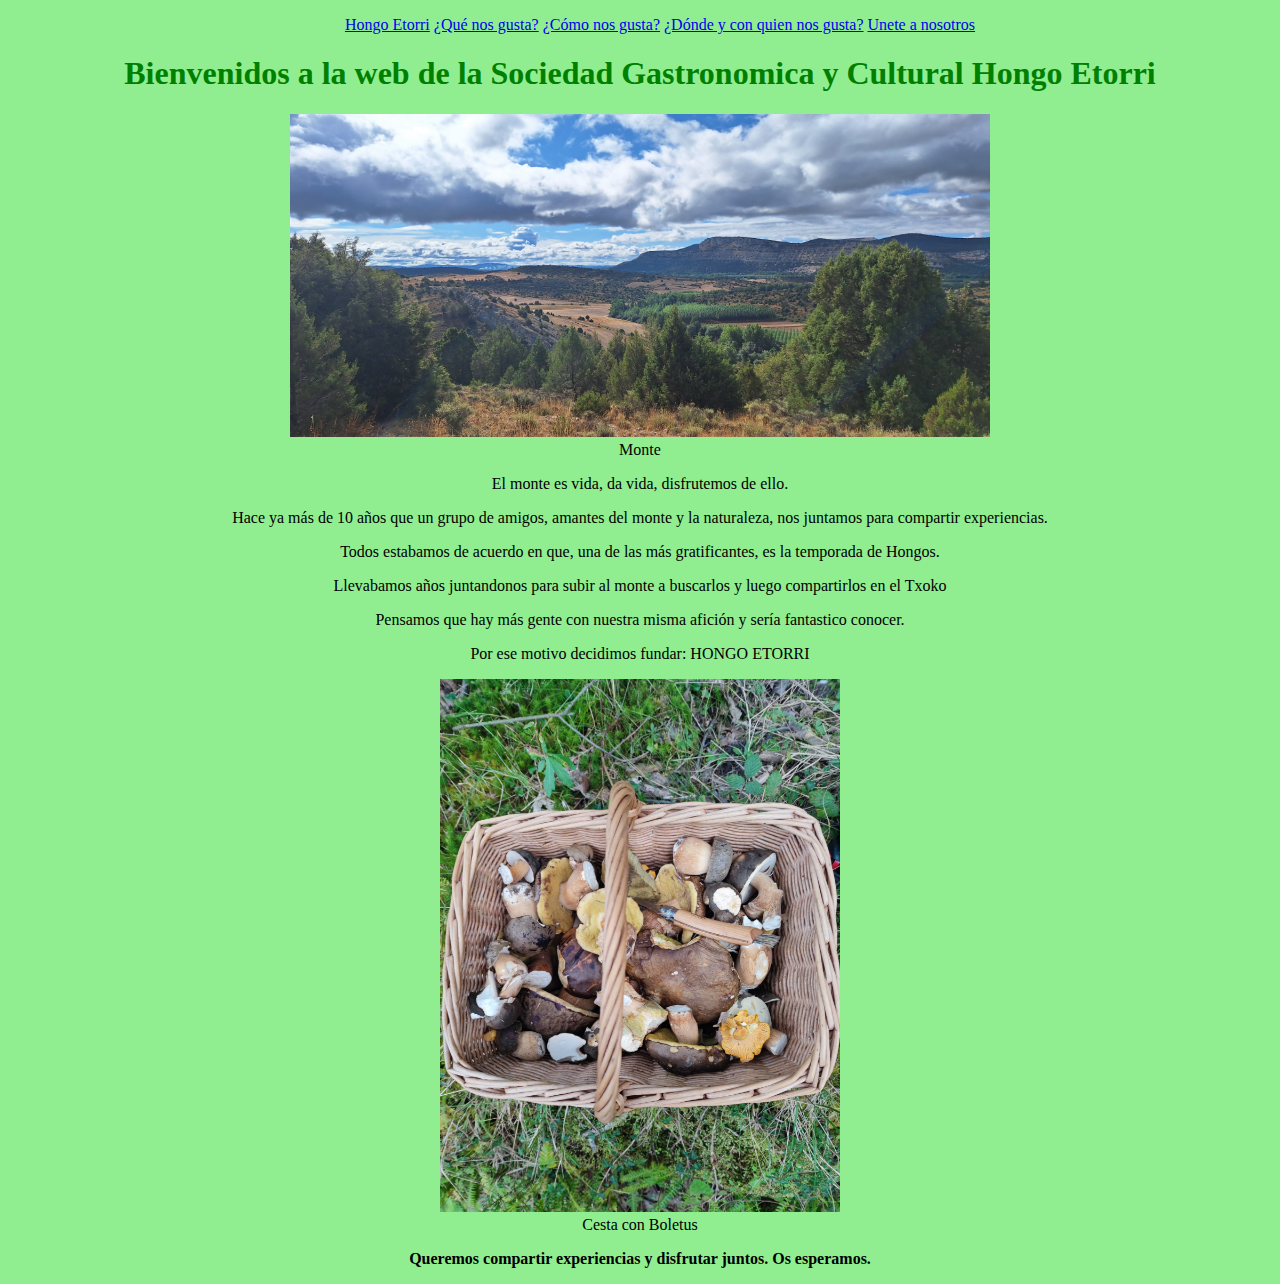
<file: index.html>
<!DOCTYPE html>
<html>
  <head>
    <meta charset="utf-8">
    <meta name="description" content="Sociedad gastronomica y cultural Hongo Etorri">
    <meta name="keywords" content="HTML5, CSS3, JavaScript">
    <title>Hongo Etorri</title>
    <link rel="stylesheet" href="./estilos/estilos.css">
  </head>
  <body>
        <ul>
          <tr>
            <td><a href="https://igsantamaria.github.io/2425igsantamaria/index.html">Hongo Etorri</a></td>
            <td><a href="https://igsantamaria.github.io/2425igsantamaria/pagina1.html">¿Qué nos gusta?</a></td>
            <td><a href="https://igsantamaria.github.io/2425igsantamaria/pagina2.html">¿Cómo nos gusta?</a></td>
            <td><a href="https://igsantamaria.github.io/2425igsantamaria/pagina3.html">¿Dónde y con quien nos gusta?</a></td>
            <td><a href="https://igsantamaria.github.io/2425igsantamaria/pagina4.html">Unete a nosotros</a></td>
          </tr>
        </ul>
     <h1>Bienvenidos a la web de la Sociedad Gastronomica y Cultural Hongo Etorri</h1>    
     <figure><img src="./img/paisaje1.jpg" width="700">
          <figcaption>Monte</figcaption></figure>
    <p>El monte es vida, da vida, disfrutemos de ello. </p>
    <p>Hace ya más de 10 años que un grupo de amigos, amantes del monte y la naturaleza, nos juntamos para compartir experiencias.</p>
    <p>Todos estabamos de acuerdo en que, una de las más gratificantes, es la temporada de Hongos.</p>
    <p>Llevabamos años juntandonos para subir al monte a buscarlos y luego compartirlos en el Txoko</p>
    <p>Pensamos que hay más gente con nuestra misma afición y sería fantastico conocer.</p>
    <p>Por ese motivo decidimos fundar: HONGO ETORRI </p>
   <figure><img src="./img/blc3.jpg" width="400">
          <figcaption>Cesta con Boletus</figcaption></figure>
    <p><b>Queremos compartir experiencias y disfrutar juntos. Os esperamos.</b></p>
  </body>
</html>
</file>
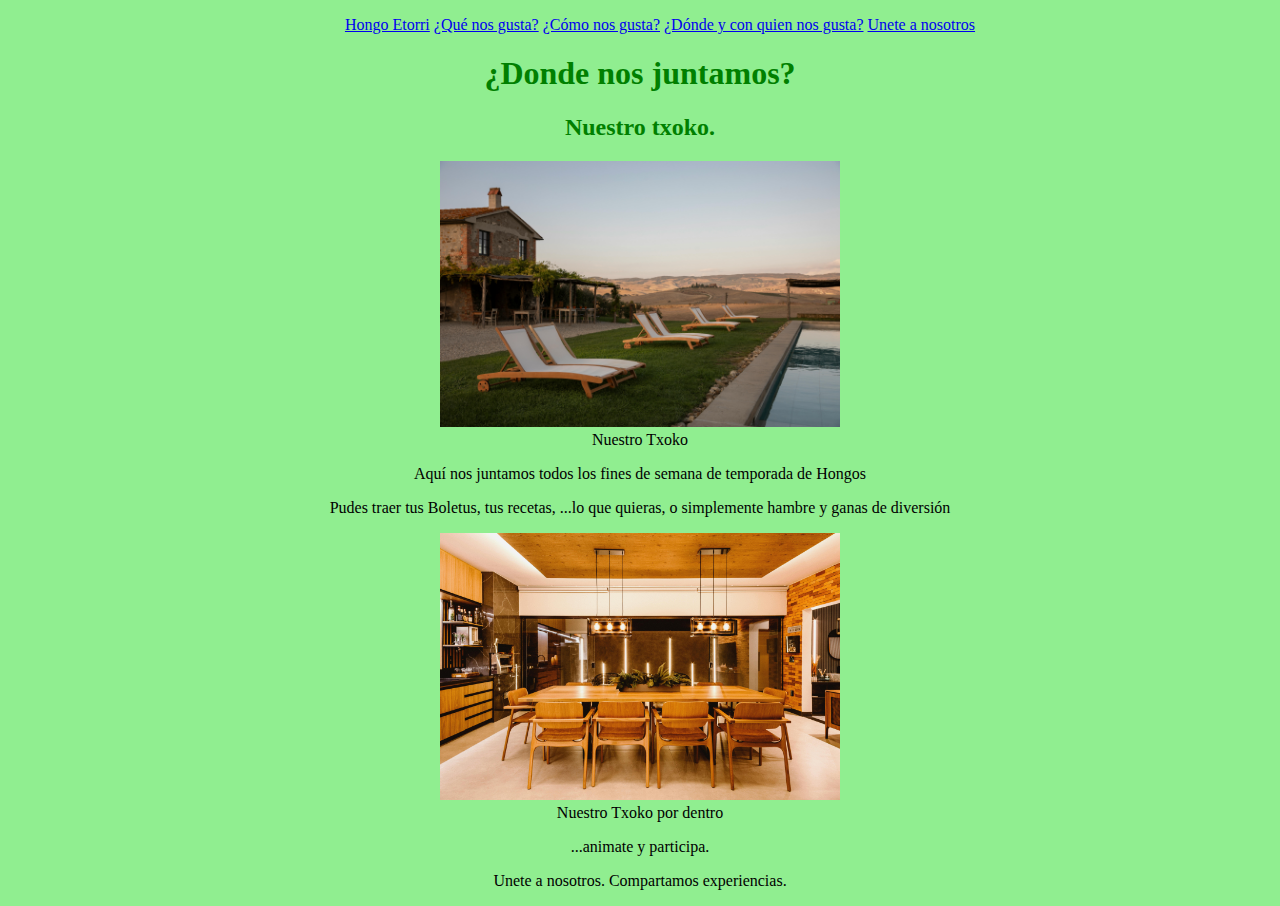
<file: Donde_y_con_quien_nos_gusta.html>
<!DOCTYPE html>
<html>
  <head>
    <meta charset="utf-8">
    <meta name="description" content="Sociedad gastronomica y cultural Hongo Etorri">
    <meta name="keywords" content="HTML5, CSS3, JavaScript">
    <title>Hongo Etorri</title>
     <link rel="stylesheet" href="./estilos/estilos.css">
  </head>
  <body>
         <ul>
          <tr>
            <td><a href="https://igsantamaria.github.io/2425igsantamaria/index.html">Hongo Etorri</a></td>
            <td><a href="https://igsantamaria.github.io/2425igsantamaria/Que_nos_gusta.html">¿Qué nos gusta?</a></td>
            <td><a href="https://igsantamaria.github.io/2425igsantamaria/Como_nos_gusta.html">¿Cómo nos gusta?</a></td>
            <td><a href="https://igsantamaria.github.io/2425igsantamaria/Donde_y_con_quien_nos_gusta.html">¿Dónde y con quien nos gusta?</a></td>
            <td><a href="https://igsantamaria.github.io/2425igsantamaria/Unete_a_nosotros.html">Unete a nosotros</a></td>
          </tr>
        </ul>
     <h1>¿Donde nos juntamos?</h1>
       <h2>Nuestro txoko.</h2>
          <figure><img src="./img/txoko.jpg" width="400">
          <figcaption>Nuestro Txoko</figcaption></figure>
    <p>Aquí nos juntamos todos los fines de semana de temporada de Hongos</p>
         <p>Pudes traer tus Boletus, tus recetas, ...lo que quieras, o simplemente hambre y ganas de diversión</p>
         <figure><img src="./img/txoko_interior3.jpg" width="400">
          <figcaption>Nuestro Txoko por dentro</figcaption></figure> 
         <p>...animate y participa.</p>       
    <blockquote>Unete a nosotros. Compartamos experiencias.</blockquote>     
  </body>
</html>
</file>
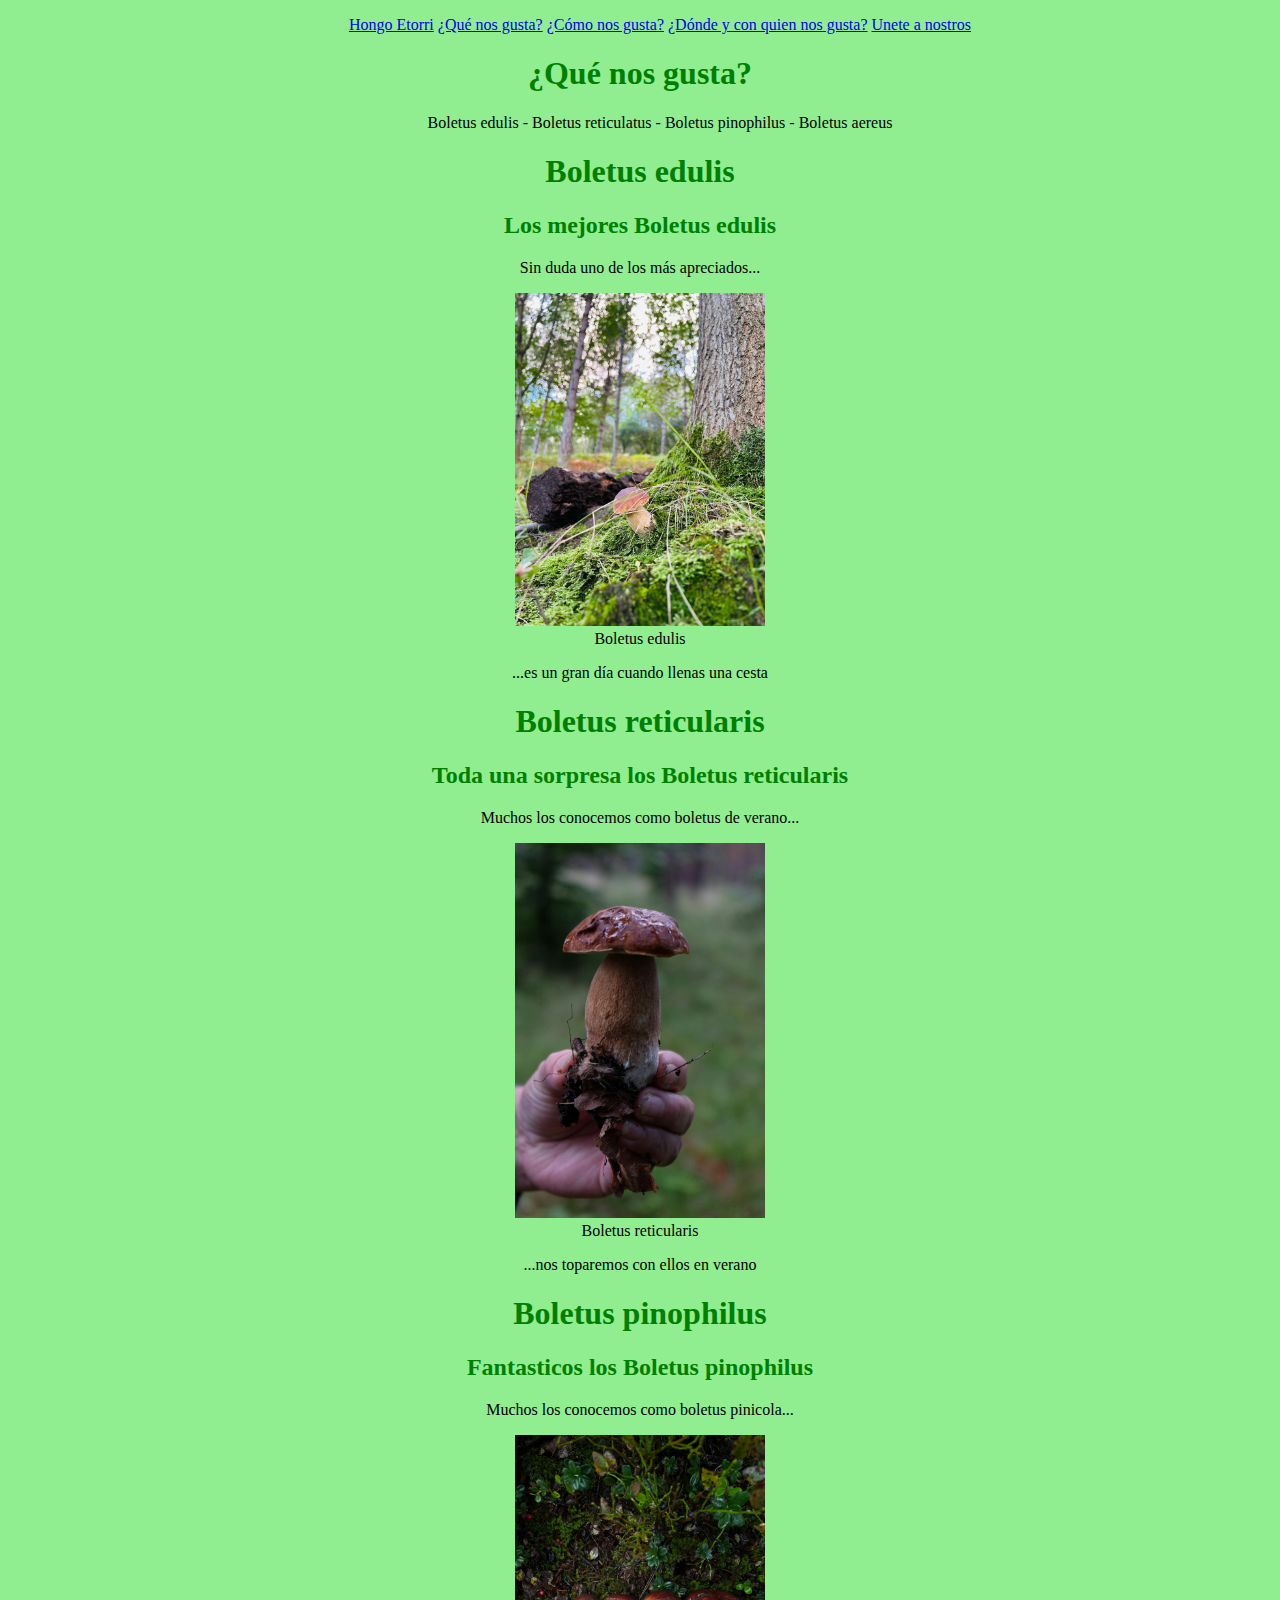
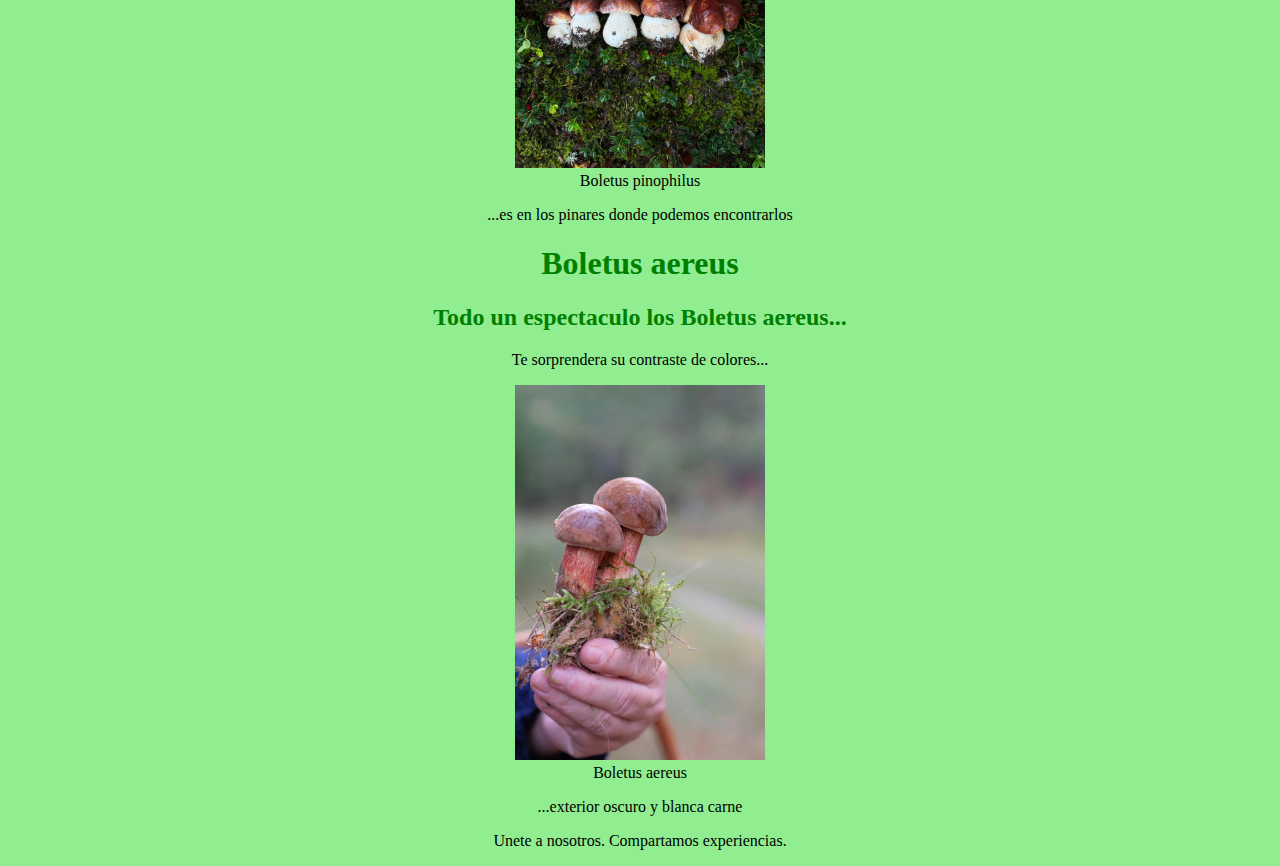
<file: Pagina1.html>
<!DOCTYPE html>
<html>
  <head>
    <meta charset="utf-8">
    <meta name="description" content="Sociedad gastronomica y cultural Hongo Etorri">
    <meta name="keywords" content="HTML5, CSS3, JavaScript">
    <title>Hongo Etorri</title>
     <link rel="stylesheet" href="./estilos/estilos.css">
  </head>
  <body>
         <ul>
          <tr>
            <td><a href="https://igsantamaria.github.io/2425igsantamaria/index.html">Hongo Etorri</a></td>
            <td><a href="https://igsantamaria.github.io/2425igsantamaria/Pagina1.html">¿Qué nos gusta?</a></td>
            <td><a href="https://igsantamaria.github.io/2425igsantamaria/Pagina2.html">¿Cómo nos gusta?</a></td>
            <td><a href="https://igsantamaria.github.io/2425igsantamaria/Pagina3.html">¿Dónde y con quien nos gusta?</a></td>
            <td><a href="https://igsantamaria.github.io/2425igsantamaria/Pagina4.html">Unete a nostros</a></td>
          </tr>
        </ul>
     <h1>¿Qué nos gusta?</h1>
        <ol align="center">
          <td>Boletus edulis  - </td>
          <td>Boletus reticulatus  - </td>
          <td>Boletus pinophilus  - </td>
          <td>Boletus aereus</td>
        </ol>
      <h1>Boletus edulis</h1>
        <h2>Los mejores Boletus edulis</h2>
        <p>Sin duda uno de los más apreciados...</p>
          <figure><img src="./img/boletusedulis.jpg" width="250">
          <figcaption>Boletus edulis</figcaption></figure>
        <p>...es un gran día cuando llenas una cesta</p>   
      <h1>Boletus reticularis</h1>
        <h2>Toda una sorpresa los Boletus reticularis</h2>        
        <p>Muchos los conocemos como boletus de verano...</p>
          <figure><img src="./img/b13.jpg" width="250">
          <figcaption> Boletus reticularis</figcaption></figure>
            <p>...nos toparemos con ellos en verano</p>
      <h1>Boletus pinophilus</h1>
        <h2>Fantasticos los Boletus pinophilus</h2>        
        <p>Muchos los conocemos como boletus pinicola...</p>
          <figure><img src="./img/b6.jpg" width="250">
          <figcaption> Boletus pinophilus</figcaption></figure>
            <p>...es en los pinares donde podemos encontrarlos</p>
      <h1>Boletus aereus</h1>
         <h2>Todo un espectaculo los Boletus aereus...</h2>
         <p>Te sorprendera su contraste de colores...</p>
          <figure><img src="./img/b14.jpg" width="250">
          <figcaption> Boletus aereus</figcaption></figure>
         <p>...exterior oscuro y blanca carne</p>
       <blockquote>Unete a nosotros. Compartamos experiencias.</blockquote>  
  </body>
</html>
</file>
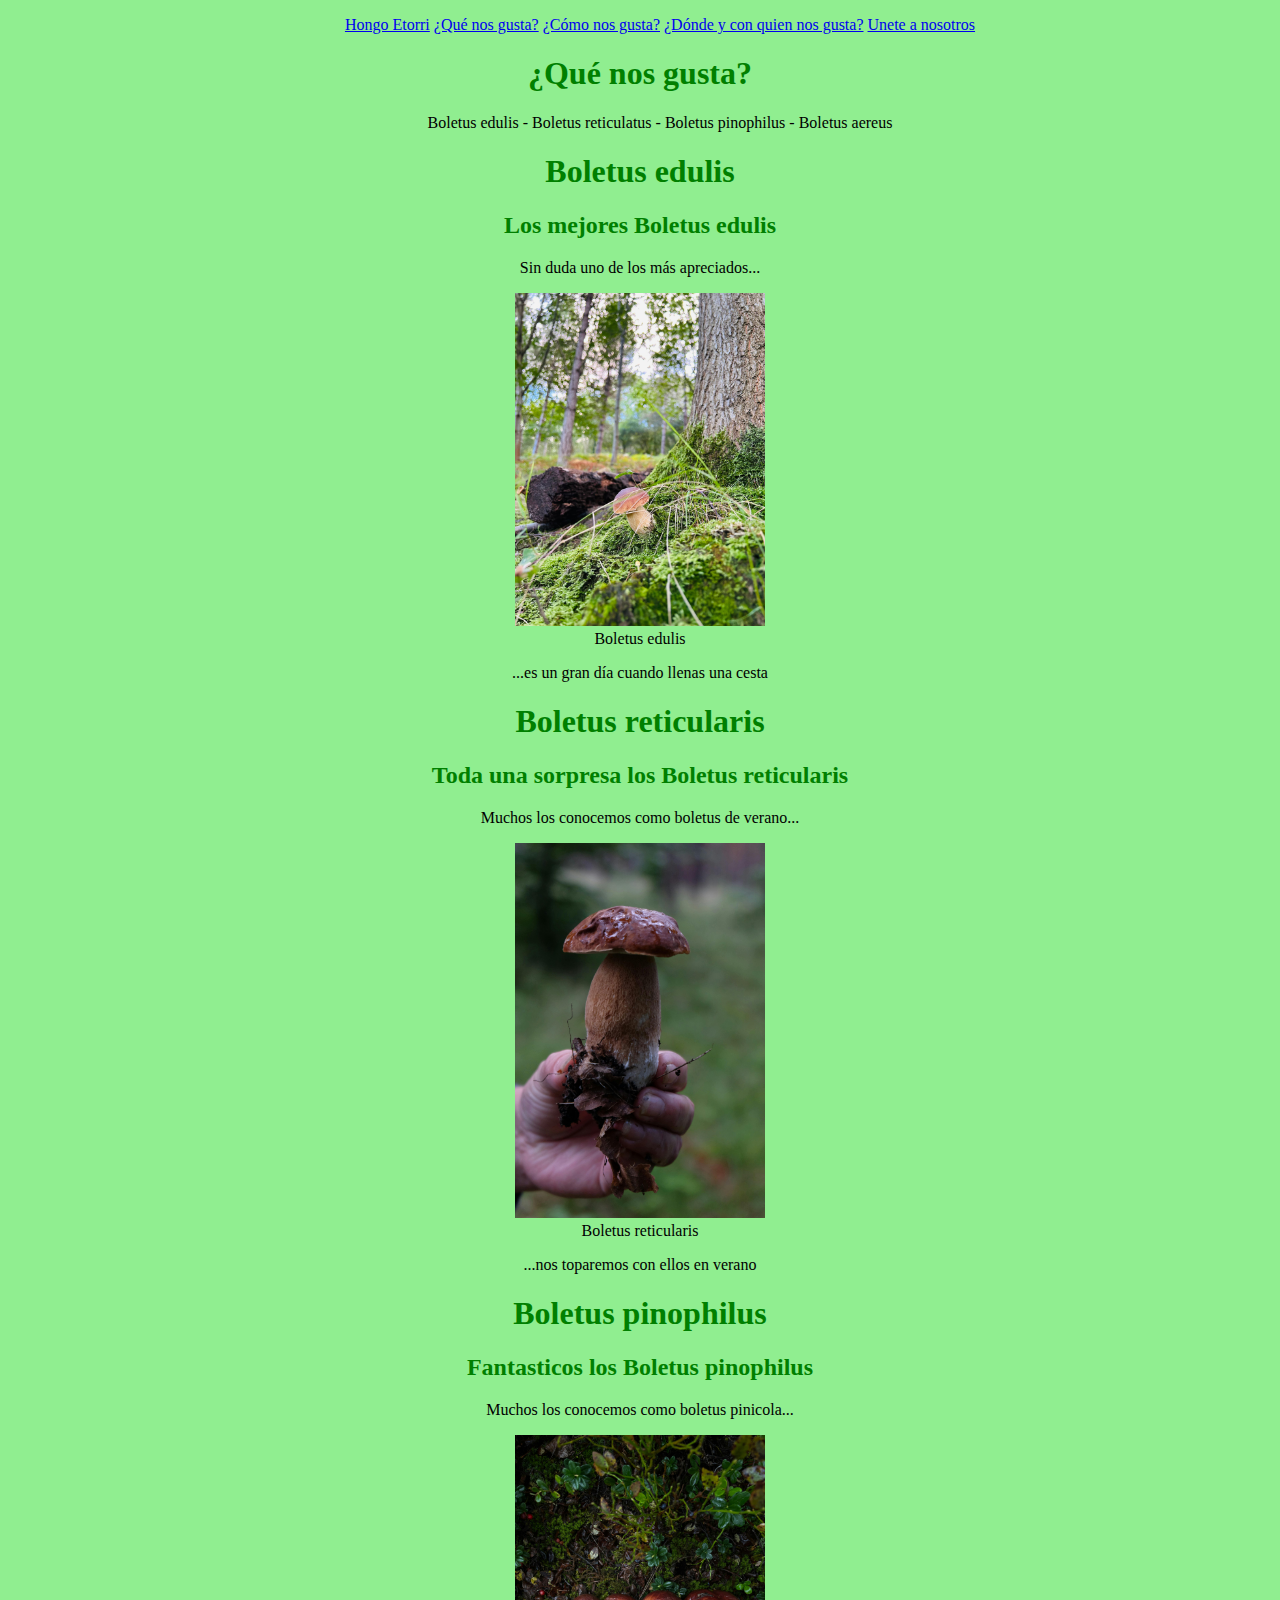
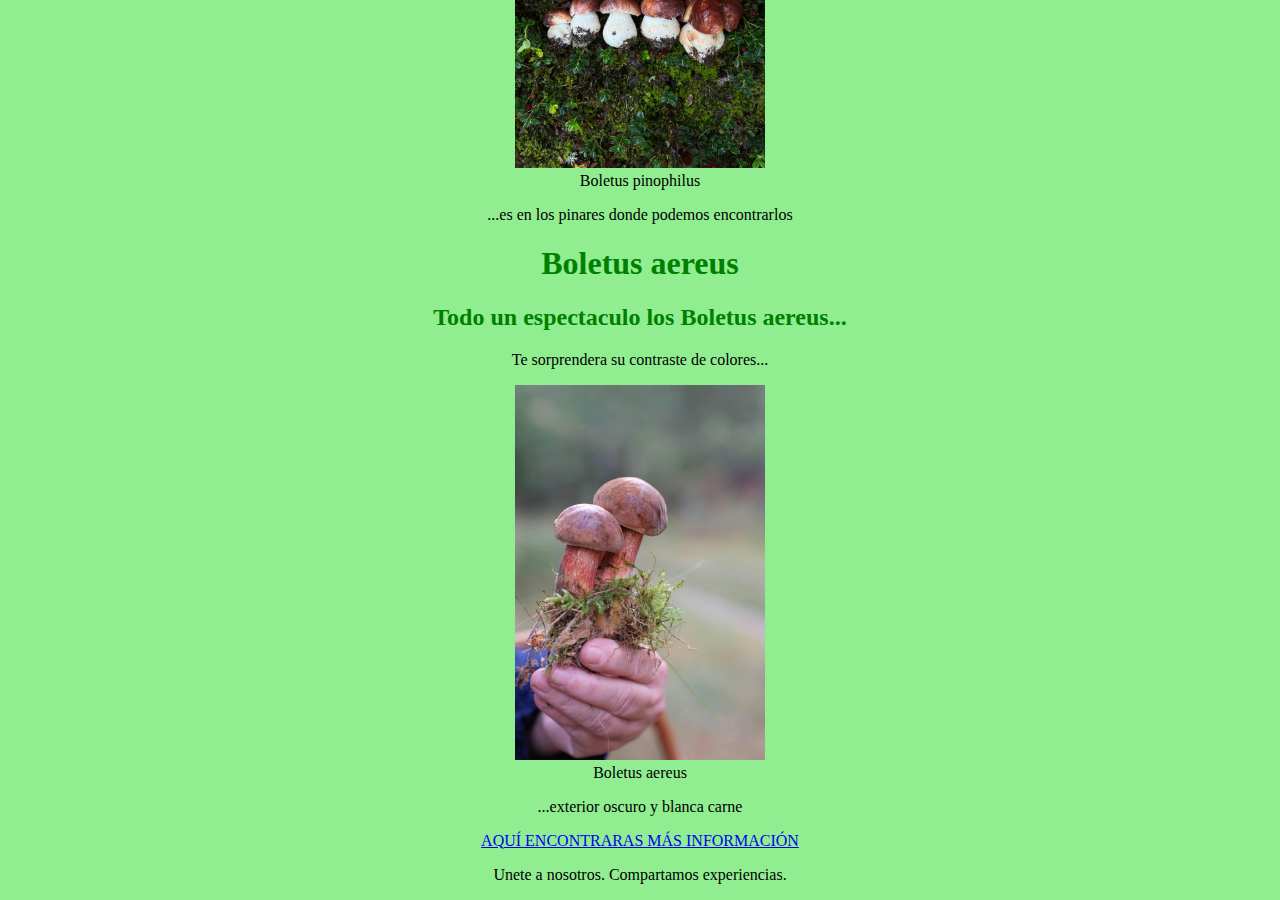
<file: pagina1.html>
<!DOCTYPE html>
<html>
  <head>
    <meta charset="utf-8">
    <meta name="description" content="Sociedad gastronomica y cultural Hongo Etorri">
    <meta name="keywords" content="HTML5, CSS3, JavaScript">
    <title>Hongo Etorri</title>
     <link rel="stylesheet" href="./estilos/estilos.css">
  </head>
  <body>
         <ul>
          <tr>
            <td><a href="https://igsantamaria.github.io/2425igsantamaria/index.html">Hongo Etorri</a></td>
            <td><a href="https://igsantamaria.github.io/2425igsantamaria/pagina1.html">¿Qué nos gusta?</a></td>
            <td><a href="https://igsantamaria.github.io/2425igsantamaria/pagina2.html">¿Cómo nos gusta?</a></td>
            <td><a href="https://igsantamaria.github.io/2425igsantamaria/pagina3.html">¿Dónde y con quien nos gusta?</a></td>
            <td><a href="https://igsantamaria.github.io/2425igsantamaria/pagina4.html">Unete a nosotros</a></td>
          </tr>
        </ul>
     <h1>¿Qué nos gusta?</h1>
        <ol align="center">
          <td>Boletus edulis  - </td>
          <td>Boletus reticulatus  - </td>
          <td>Boletus pinophilus  - </td>
          <td>Boletus aereus</td>
        </ol>
      <h1>Boletus edulis</h1>
        <h2>Los mejores Boletus edulis</h2>
        <p>Sin duda uno de los más apreciados...</p>
          <figure><img src="./img/boletusedulis.jpg" width="250">
          <figcaption>Boletus edulis</figcaption></figure>
        <p>...es un gran día cuando llenas una cesta</p>   
      <h1>Boletus reticularis</h1>
        <h2>Toda una sorpresa los Boletus reticularis</h2>        
        <p>Muchos los conocemos como boletus de verano...</p>
          <figure><img src="./img/b13.jpg" width="250">
          <figcaption> Boletus reticularis</figcaption></figure>
            <p>...nos toparemos con ellos en verano</p>
      <h1>Boletus pinophilus</h1>
        <h2>Fantasticos los Boletus pinophilus</h2>        
        <p>Muchos los conocemos como boletus pinicola...</p>
          <figure><img src="./img/b6.jpg" width="250">
          <figcaption> Boletus pinophilus</figcaption></figure>
            <p>...es en los pinares donde podemos encontrarlos</p>
      <h1>Boletus aereus</h1>
         <h2>Todo un espectaculo los Boletus aereus...</h2>
         <p>Te sorprendera su contraste de colores...</p>
          <figure><img src="./img/b14.jpg" width="250">
          <figcaption> Boletus aereus</figcaption></figure>
         <p>...exterior oscuro y blanca carne</p>
    <a href="https://es.wikipedia.org/wiki/Boletus">AQUÍ ENCONTRARAS MÁS INFORMACIÓN</a>
       <blockquote>Unete a nosotros. Compartamos experiencias.</blockquote>  
  </body>
</html>
</file>
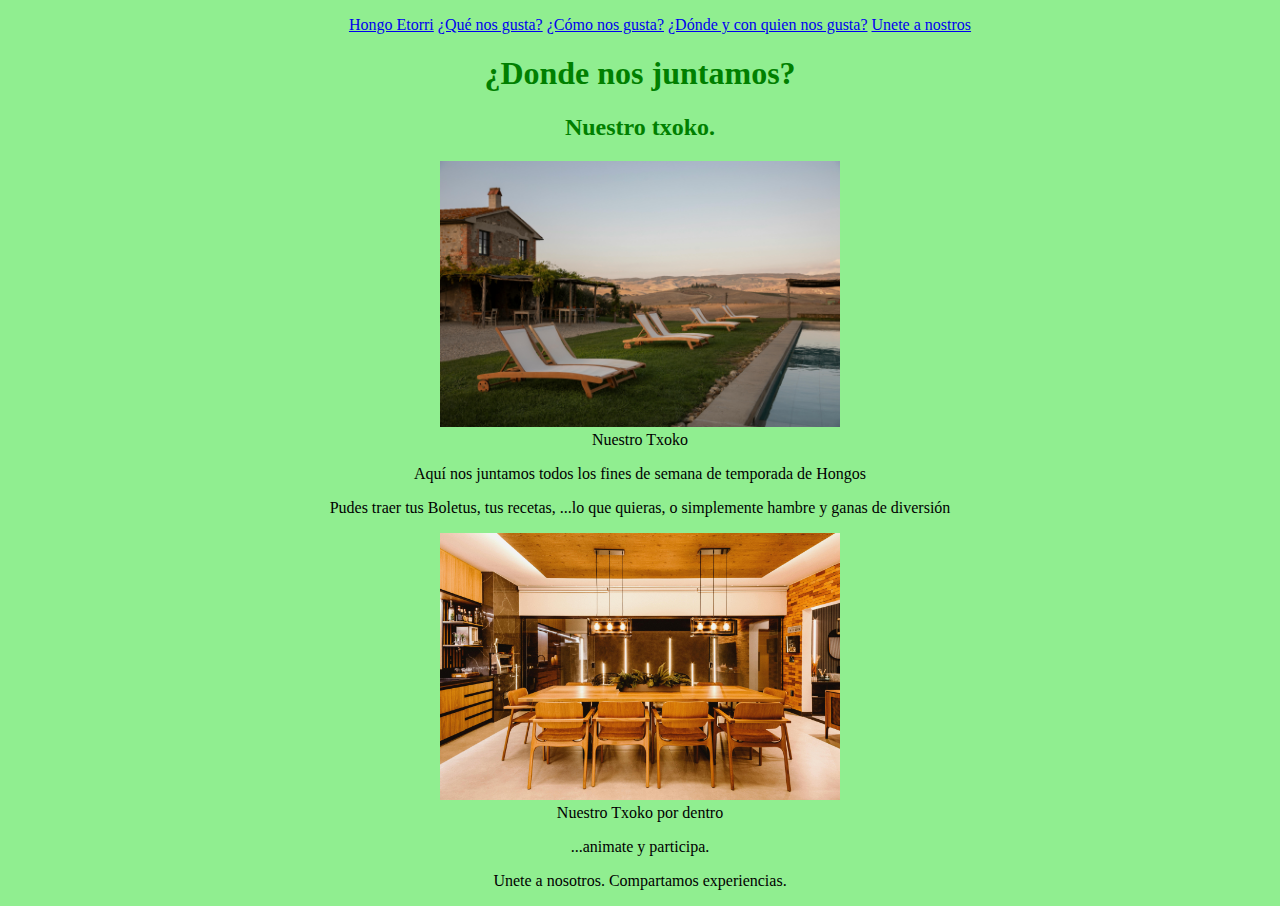
<file: Pagina3.html>
<!DOCTYPE html>
<html>
  <head>
    <meta charset="utf-8">
    <meta name="description" content="Sociedad gastronomica y cultural Hongo Etorri">
    <meta name="keywords" content="HTML5, CSS3, JavaScript">
    <title>Hongo Etorri</title>
     <link rel="stylesheet" href="./estilos/estilos.css">
  </head>
  <body>
         <ul>
          <tr>
            <td><a href="https://igsantamaria.github.io/2425igsantamaria/index.html">Hongo Etorri</a></td>
            <td><a href="https://igsantamaria.github.io/2425igsantamaria/Pagina1.html">¿Qué nos gusta?</a></td>
            <td><a href="https://igsantamaria.github.io/2425igsantamaria/Pagina2.html">¿Cómo nos gusta?</a></td>
            <td><a href="https://igsantamaria.github.io/2425igsantamaria/Pagina3.html">¿Dónde y con quien nos gusta?</a></td>
            <td><a href="https://igsantamaria.github.io/2425igsantamaria/Pagina4.html">Unete a nostros</a></td>
          </tr>
        </ul>
     <h1>¿Donde nos juntamos?</h1>
       <h2>Nuestro txoko.</h2>
          <figure><img src="./img/txoko.jpg" width="400">
          <figcaption>Nuestro Txoko</figcaption></figure>
    <p>Aquí nos juntamos todos los fines de semana de temporada de Hongos</p>
         <p>Pudes traer tus Boletus, tus recetas, ...lo que quieras, o simplemente hambre y ganas de diversión</p>
         <figure><img src="./img/txoko_interior3.jpg" width="400">
          <figcaption>Nuestro Txoko por dentro</figcaption></figure> 
         <p>...animate y participa.</p>       
    <blockquote>Unete a nosotros. Compartamos experiencias.</blockquote>     
  </body>
</html>
</file>
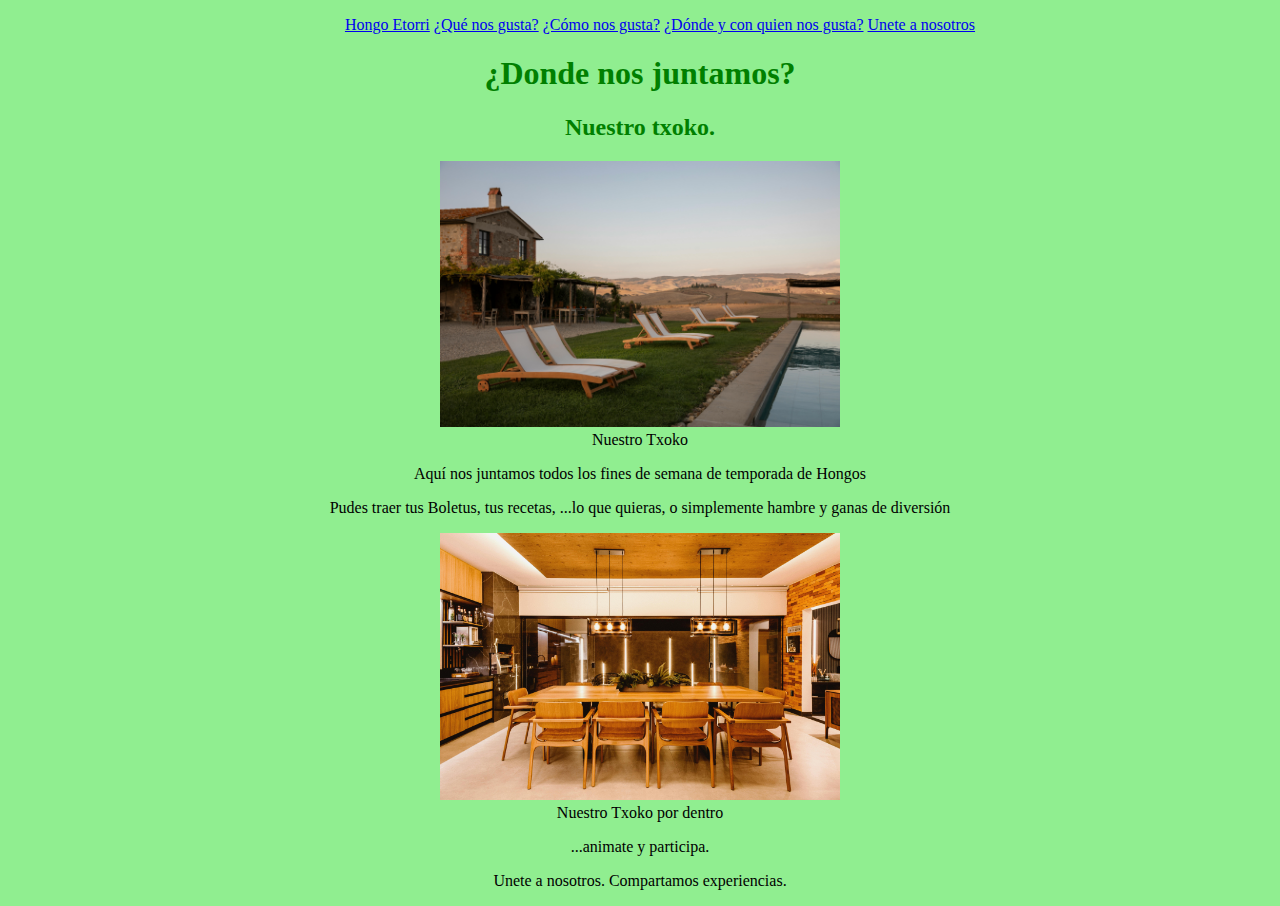
<file: pagina3.html>
<!DOCTYPE html>
<html>
  <head>
    <meta charset="utf-8">
    <meta name="description" content="Sociedad gastronomica y cultural Hongo Etorri">
    <meta name="keywords" content="HTML5, CSS3, JavaScript">
    <title>Hongo Etorri</title>
     <link rel="stylesheet" href="./estilos/estilos.css">
  </head>
  <body>
         <ul>
          <tr>
            <td><a href="https://igsantamaria.github.io/2425igsantamaria/index.html">Hongo Etorri</a></td>
            <td><a href="https://igsantamaria.github.io/2425igsantamaria/pagina1.html">¿Qué nos gusta?</a></td>
            <td><a href="https://igsantamaria.github.io/2425igsantamaria/pagina2.html">¿Cómo nos gusta?</a></td>
            <td><a href="https://igsantamaria.github.io/2425igsantamaria/pagina3.html">¿Dónde y con quien nos gusta?</a></td>
            <td><a href="https://igsantamaria.github.io/2425igsantamaria/pagina4.html">Unete a nosotros</a></td>
          </tr>
        </ul>
     <h1>¿Donde nos juntamos?</h1>
       <h2>Nuestro txoko.</h2>
          <figure><img src="./img/txoko.jpg" width="400">
          <figcaption>Nuestro Txoko</figcaption></figure>
    <p>Aquí nos juntamos todos los fines de semana de temporada de Hongos</p>
         <p>Pudes traer tus Boletus, tus recetas, ...lo que quieras, o simplemente hambre y ganas de diversión</p>
         <figure><img src="./img/txoko_interior3.jpg" width="400">
          <figcaption>Nuestro Txoko por dentro</figcaption></figure> 
         <p>...animate y participa.</p>       
    <blockquote>Unete a nosotros. Compartamos experiencias.</blockquote>     
  </body>
</html>
</file>
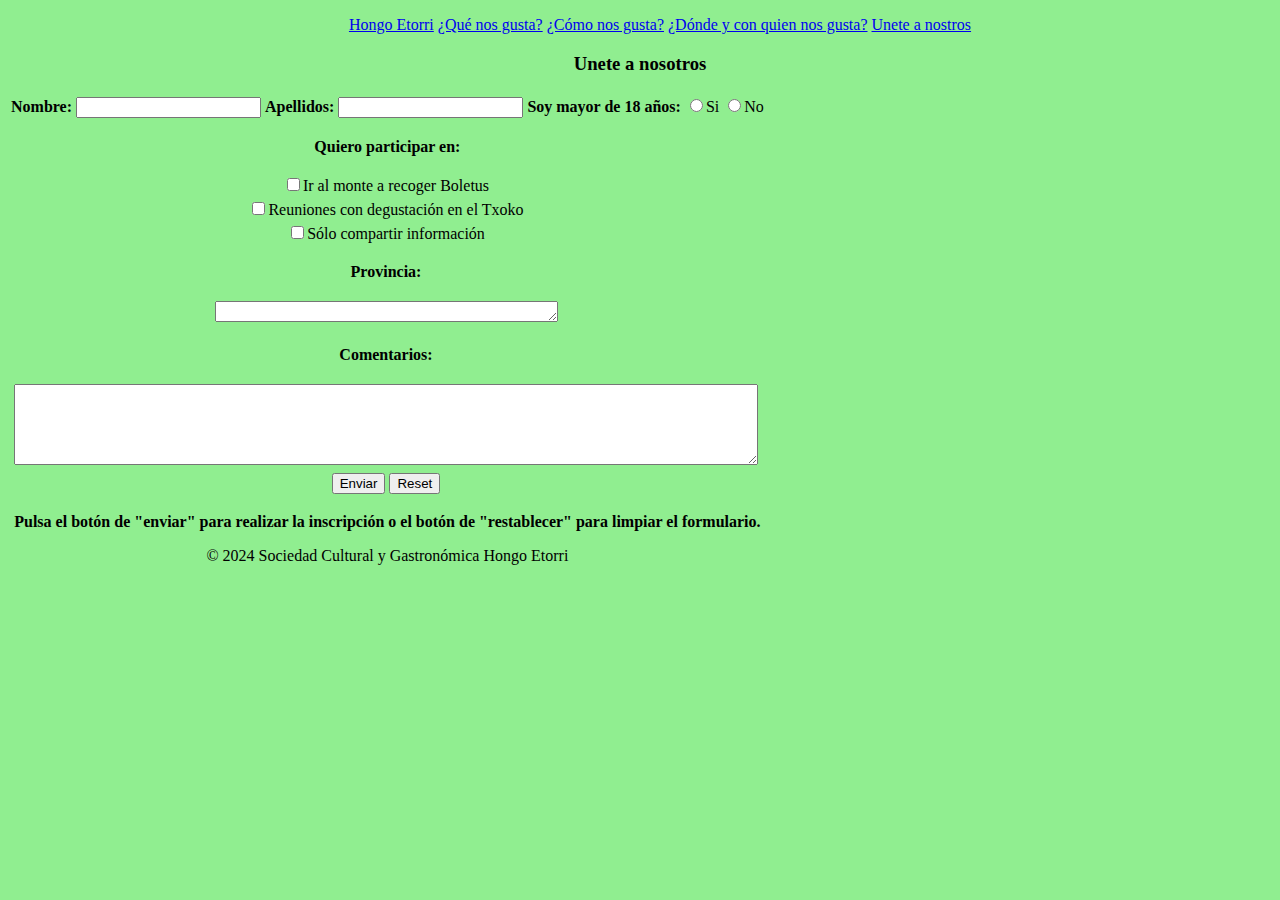
<file: Pagina4.html>
<!DOCTYPE html>
<html>
  <head>
    <meta charset="utf-8">
    <meta name="description" content="Sociedad gastronomica y cultural Hongo Etorri">
    <meta name="keywords" content="HTML5, CSS3, JavaScript">
    <title>Hongo Etorri</title>	    
    <link rel="stylesheet" href="./estilos/estilos.css">
    </head>   
    <body>
         <ul>
          <tr>
            <td><a href="https://igsantamaria.github.io/2425igsantamaria/index.html">Hongo Etorri</a></td>
            <td><a href="https://igsantamaria.github.io/2425igsantamaria/Pagina1.html">¿Qué nos gusta?</a></td>
            <td><a href="https://igsantamaria.github.io/2425igsantamaria/Pagina2.html">¿Cómo nos gusta?</a></td>
            <td><a href="https://igsantamaria.github.io/2425igsantamaria/Pagina3.html">¿Dónde y con quien nos gusta?</a></td>
            <td><a href="https://igsantamaria.github.io/2425igsantamaria/Pagina4.html">Unete a nostros</a></td>
          </tr>
        </ul>
        <h3>Unete a nosotros</h3>
        <form action="mailto:igsantamaria@birt.eus" method="post">
		<table border="0" height="400">
		<tr><td>
            <b>Nombre:</b> <input name="Nombre" type="text">
            <b>Apellidos:</b> <input name="Apellidos" type="text">
            <b>Soy mayor de 18 años:</b> <input name="Soy mayor de 18 años" type="radio">Si     
         <input name="Soy mayor de 18 años" type="radio">No
        </td></tr>
		<tr><td>
            <p><b>Quiero participar en:</b></p>
            <table>  
                <tr>
                    <td>
                        <input name="Ir al monte a recoger Boletus" type="checkbox">Ir al monte a recoger Boletus
                    </td>
                </tr>
                <tr>
                    <td>
                        <input name="Reuniones con degustación en el Txoko" type="checkbox">Reuniones con degustación en el Txoko
                    </td>
                </tr>
                <tr>
                    <td>
                       <input name="Sólo compartir información" type="checkbox">Sólo compartir información
                    </td>
                </tr>              
                </td></tr>
		<tr><td>
            <p id="p1"><b>Provincia:</b></p>           
	      </td></tr>
		<tr><td>
            <textarea rows="1" cols="40"></textarea>
            	 </td></tr>		
              <tr><td>
            <p><b>Comentarios:</b></p>          
	      </td></tr>
		<tr><td>
            <textarea rows="5" cols="90"></textarea>
            	 </td></tr>
		<tr><td>
			 <input type="submit" value="Enviar">
            <input name="Reset" type="reset">
			 </td></tr>
		</table>
        </form>        
        <p><b>Pulsa el botón de "enviar" para realizar la inscripción o el botón de "restablecer" para limpiar el formulario.</b></p>
  </body>
</html>
        <p>&copy; 2024 Sociedad Cultural y Gastronómica Hongo Etorri </p>
    </footer>
</body>
</html>
</file>
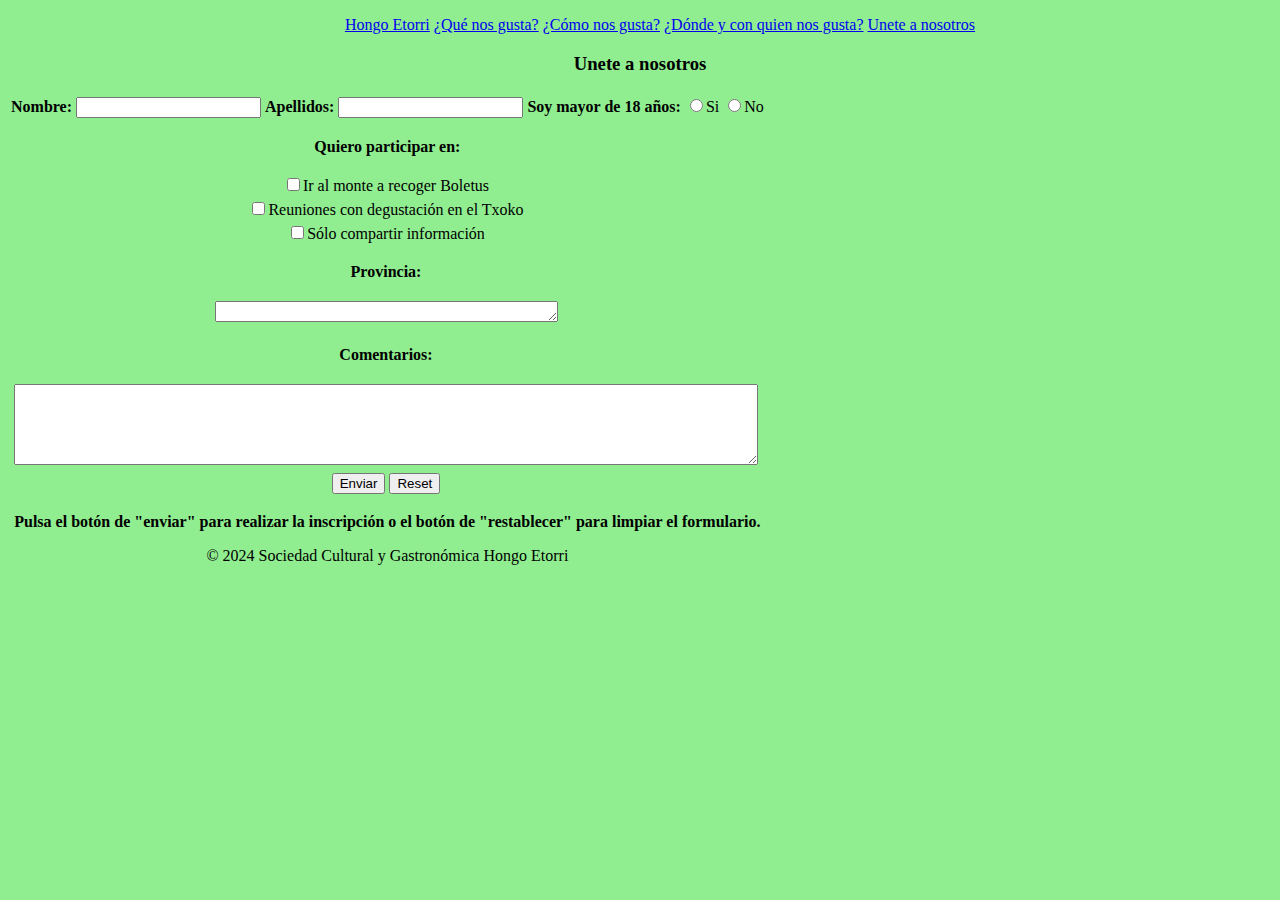
<file: pagina4.html>
<!DOCTYPE html>
<html>
  <head>
    <meta charset="utf-8">
    <meta name="description" content="Sociedad gastronomica y cultural Hongo Etorri">
    <meta name="keywords" content="HTML5, CSS3, JavaScript">
    <title>Hongo Etorri</title>	    
    <link rel="stylesheet" href="./estilos/estilos.css">
    </head>   
    <body>
         <ul>
          <tr>
            <td><a href="https://igsantamaria.github.io/2425igsantamaria/index.html">Hongo Etorri</a></td>
            <td><a href="https://igsantamaria.github.io/2425igsantamaria/pagina1.html">¿Qué nos gusta?</a></td>
            <td><a href="https://igsantamaria.github.io/2425igsantamaria/pagina2.html">¿Cómo nos gusta?</a></td>
            <td><a href="https://igsantamaria.github.io/2425igsantamaria/pagina3.html">¿Dónde y con quien nos gusta?</a></td>
            <td><a href="https://igsantamaria.github.io/2425igsantamaria/pagina4.html">Unete a nosotros</a></td>
          </tr>
        </ul>
        <h3>Unete a nosotros</h3>
        <form action="mailto:igsantamaria@birt.eus" method="post">
		<table border="0" height="400">
		<tr><td>
            <b>Nombre:</b> <input name="Nombre" type="text">
            <b>Apellidos:</b> <input name="Apellidos" type="text">
            <b>Soy mayor de 18 años:</b> <input name="Soy mayor de 18 años" type="radio">Si     
         <input name="Soy mayor de 18 años" type="radio">No
        </td></tr>
		<tr><td>
            <p><b>Quiero participar en:</b></p>
            <table>  
                <tr>
                    <td>
                        <input name="Ir al monte a recoger Boletus" type="checkbox">Ir al monte a recoger Boletus
                    </td>
                </tr>
                <tr>
                    <td>
                        <input name="Reuniones con degustación en el Txoko" type="checkbox">Reuniones con degustación en el Txoko
                    </td>
                </tr>
                <tr>
                    <td>
                       <input name="Sólo compartir información" type="checkbox">Sólo compartir información
                    </td>
                </tr>              
                </td></tr>
		<tr><td>
            <p id="p1"><b>Provincia:</b></p>           
	      </td></tr>
		<tr><td>
            <textarea rows="1" cols="40"></textarea>
            	 </td></tr>		
              <tr><td>
            <p><b>Comentarios:</b></p>          
	      </td></tr>
		<tr><td>
            <textarea rows="5" cols="90"></textarea>
            	 </td></tr>
		<tr><td>
			 <input type="submit" value="Enviar">
            <input name="Reset" type="reset">
			 </td></tr>
		</table>
        </form>        
        <p><b>Pulsa el botón de "enviar" para realizar la inscripción o el botón de "restablecer" para limpiar el formulario.</b></p>
  </body>
</html>
        <p>&copy; 2024 Sociedad Cultural y Gastronómica Hongo Etorri </p>
    </footer>
</body>
</html>
</file>
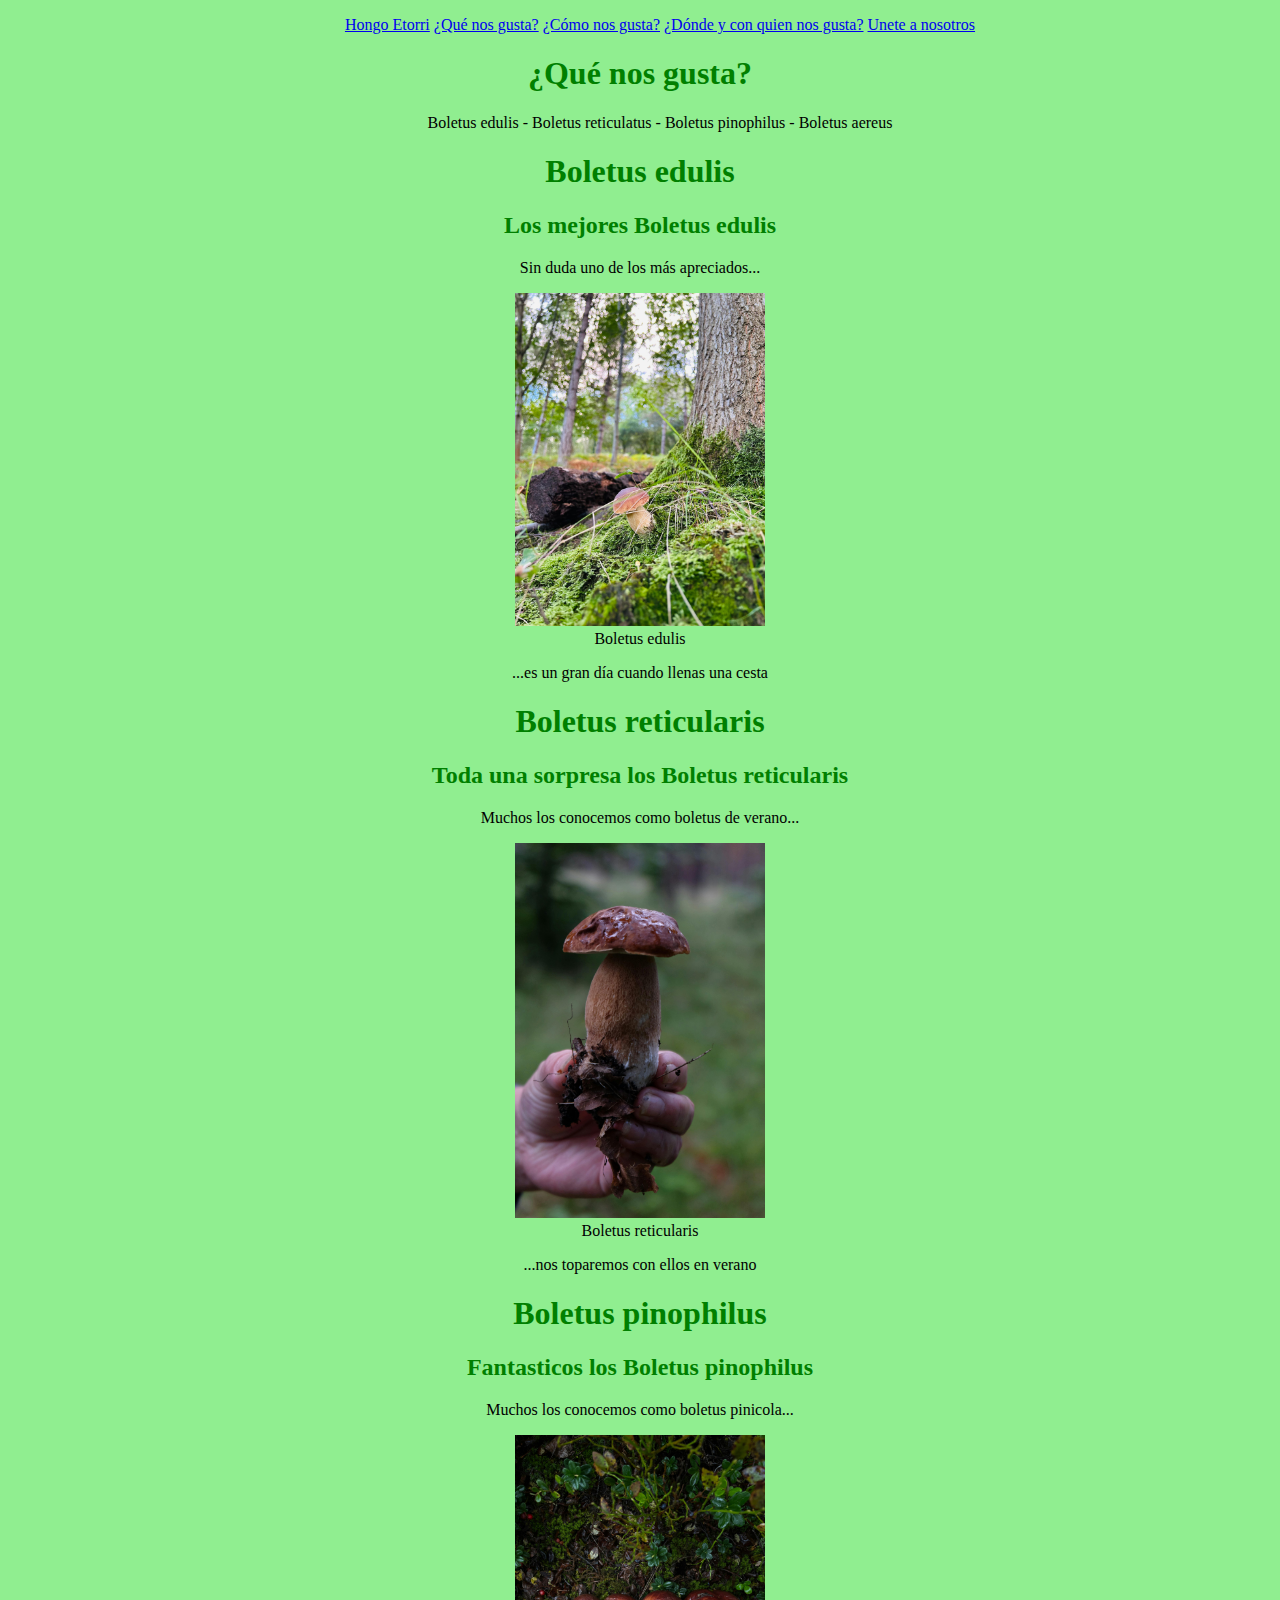
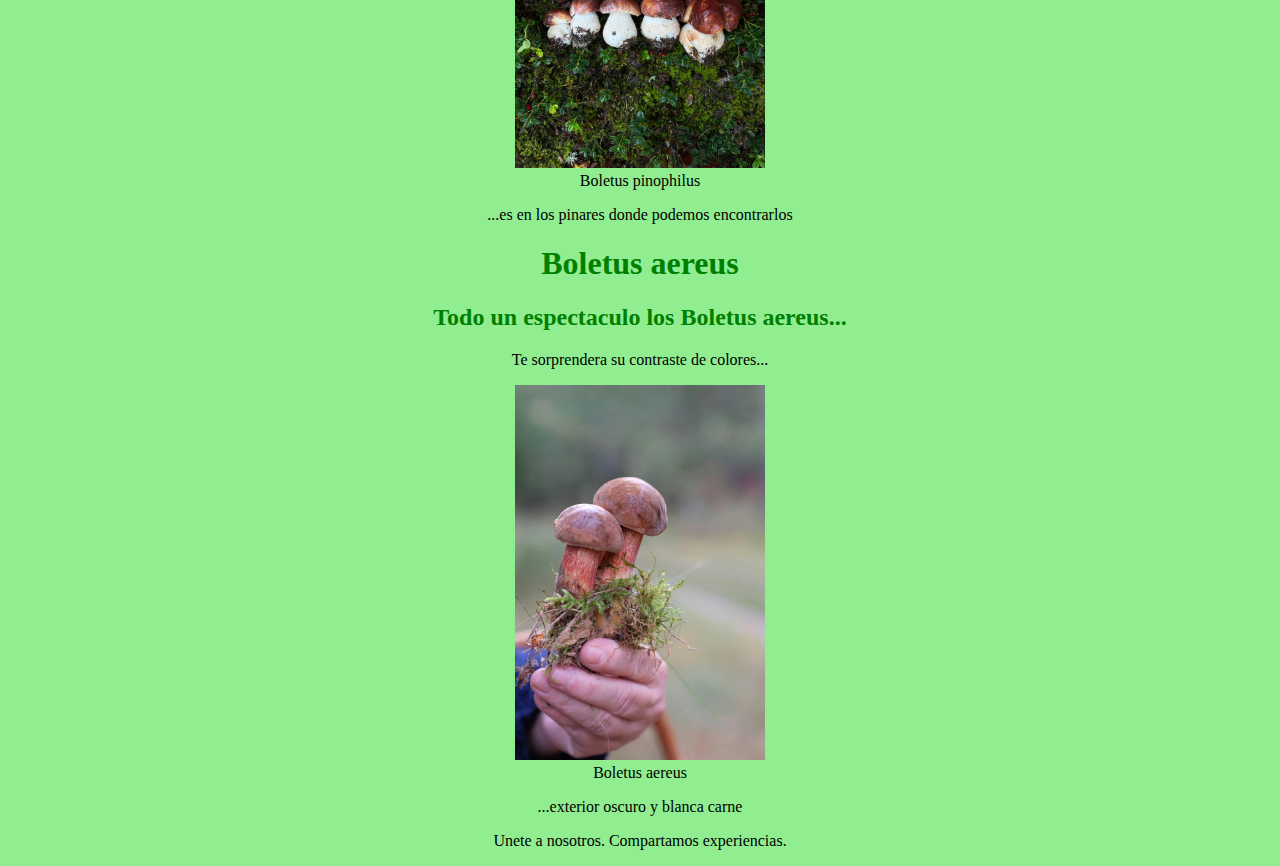
<file: Que_nos_gusta.html>
<!DOCTYPE html>
<html>
  <head>
    <meta charset="utf-8">
    <meta name="description" content="Sociedad gastronomica y cultural Hongo Etorri">
    <meta name="keywords" content="HTML5, CSS3, JavaScript">
    <title>Hongo Etorri</title>
     <link rel="stylesheet" href="./estilos/estilos.css">
  </head>
  <body>
         <ul>
          <tr>
            <td><a href="https://igsantamaria.github.io/2425igsantamaria/index.html">Hongo Etorri</a></td>
            <td><a href="https://igsantamaria.github.io/2425igsantamaria/Que_nos_gusta.html">¿Qué nos gusta?</a></td>
            <td><a href="https://igsantamaria.github.io/2425igsantamaria/Como_nos_gusta.html">¿Cómo nos gusta?</a></td>
            <td><a href="https://igsantamaria.github.io/2425igsantamaria/Donde_y_con_quien_nos_gusta.html">¿Dónde y con quien nos gusta?</a></td>
            <td><a href="https://igsantamaria.github.io/2425igsantamaria/Unete_a_nosotros.html">Unete a nosotros</a></td>
          </tr>
        </ul>
     <h1>¿Qué nos gusta?</h1>
        <ol align="center">
          <td>Boletus edulis  - </td>
          <td>Boletus reticulatus  - </td>
          <td>Boletus pinophilus  - </td>
          <td>Boletus aereus</td>
        </ol>
      <h1>Boletus edulis</h1>
        <h2>Los mejores Boletus edulis</h2>
        <p>Sin duda uno de los más apreciados...</p>
          <figure><img src="./img/boletusedulis.jpg" width="250">
          <figcaption>Boletus edulis</figcaption></figure>
        <p>...es un gran día cuando llenas una cesta</p>   
      <h1>Boletus reticularis</h1>
        <h2>Toda una sorpresa los Boletus reticularis</h2>        
        <p>Muchos los conocemos como boletus de verano...</p>
          <figure><img src="./img/b13.jpg" width="250">
          <figcaption> Boletus reticularis</figcaption></figure>
            <p>...nos toparemos con ellos en verano</p>
      <h1>Boletus pinophilus</h1>
        <h2>Fantasticos los Boletus pinophilus</h2>        
        <p>Muchos los conocemos como boletus pinicola...</p>
          <figure><img src="./img/b6.jpg" width="250">
          <figcaption> Boletus pinophilus</figcaption></figure>
            <p>...es en los pinares donde podemos encontrarlos</p>
      <h1>Boletus aereus</h1>
         <h2>Todo un espectaculo los Boletus aereus...</h2>
         <p>Te sorprendera su contraste de colores...</p>
          <figure><img src="./img/b14.jpg" width="250">
          <figcaption> Boletus aereus</figcaption></figure>
         <p>...exterior oscuro y blanca carne</p>
       <blockquote>Unete a nosotros. Compartamos experiencias.</blockquote>  
  </body>
</html>
</file>
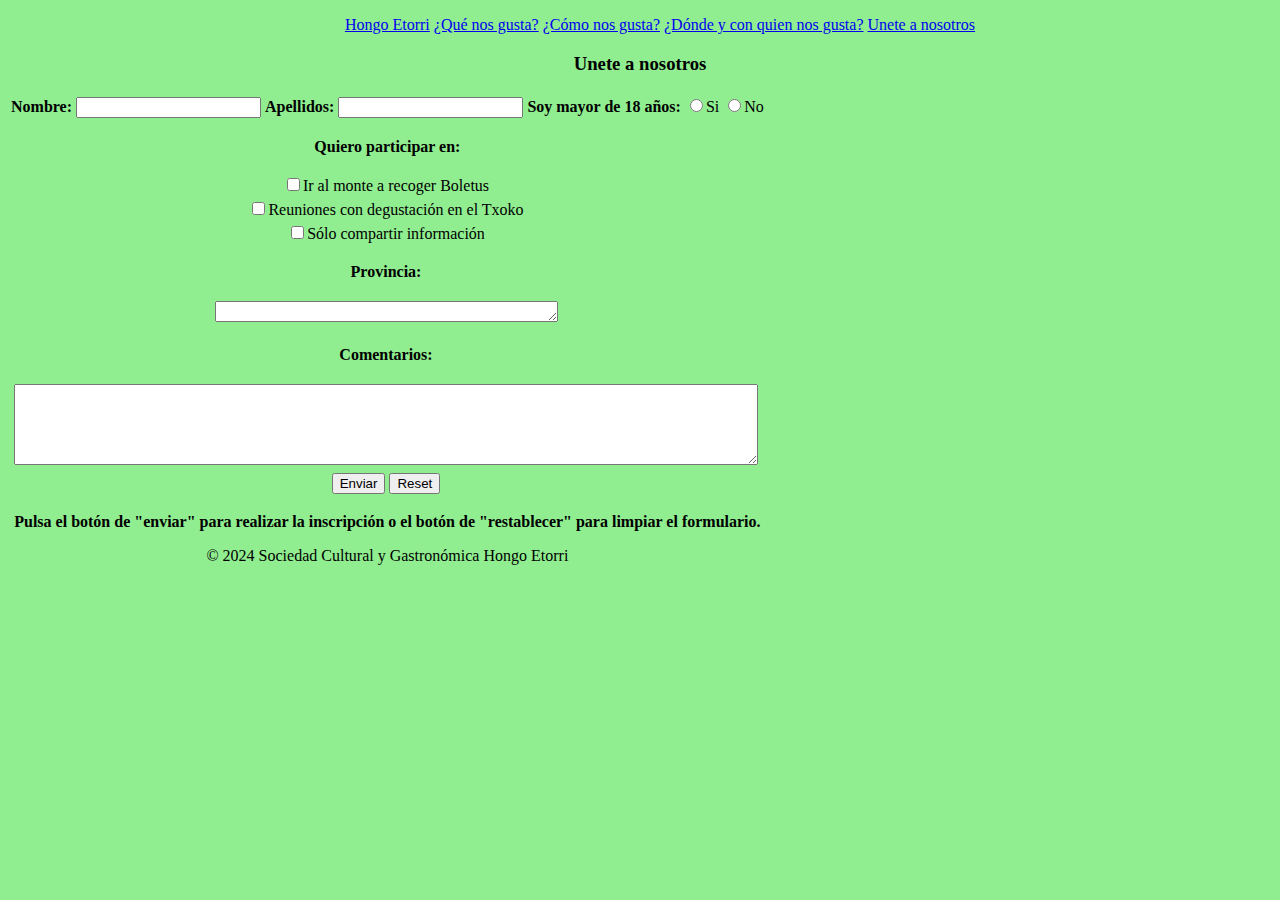
<file: Unete a nosotros.html>
<!DOCTYPE html>
<html>
  <head>
    <meta charset="utf-8">
    <meta name="description" content="Sociedad gastronomica y cultural Hongo Etorri">
    <meta name="keywords" content="HTML5, CSS3, JavaScript">
    <title>Hongo Etorri</title>	    
    <link rel="stylesheet" href="./estilos/estilos.css">
    </head>   
    <body>
         <ul>
          <tr>
            <td><a href="https://igsantamaria.github.io/2425igsantamaria/index.html">Hongo Etorri</a></td>
            <td><a href="https://igsantamaria.github.io/2425igsantamaria/¿Que nos gusta?.html">¿Qué nos gusta?</a></td>
            <td><a href="https://igsantamaria.github.io/2425igsantamaria/¿Como nos gusta?.html">¿Cómo nos gusta?</a></td>
            <td><a href="https://igsantamaria.github.io/2425igsantamaria/¿Donde y con quien nos gusta?.html">¿Dónde y con quien nos gusta?</a></td>
            <td><a href="https://igsantamaria.github.io/2425igsantamaria/Unete a nosotros.html">Unete a nosotros</a></td>
          </tr>
        </ul>
        <h3>Unete a nosotros</h3>
        <form action="mailto:igsantamaria@birt.eus" method="post">
		<table border="0" height="400">
		<tr><td>
            <b>Nombre:</b> <input name="Nombre" type="text">
            <b>Apellidos:</b> <input name="Apellidos" type="text">
            <b>Soy mayor de 18 años:</b> <input name="Soy mayor de 18 años" type="radio">Si     
         <input name="Soy mayor de 18 años" type="radio">No
        </td></tr>
		<tr><td>
            <p><b>Quiero participar en:</b></p>
            <table>  
                <tr>
                    <td>
                        <input name="Ir al monte a recoger Boletus" type="checkbox">Ir al monte a recoger Boletus
                    </td>
                </tr>
                <tr>
                    <td>
                        <input name="Reuniones con degustación en el Txoko" type="checkbox">Reuniones con degustación en el Txoko
                    </td>
                </tr>
                <tr>
                    <td>
                       <input name="Sólo compartir información" type="checkbox">Sólo compartir información
                    </td>
                </tr>              
                </td></tr>
		<tr><td>
            <p id="p1"><b>Provincia:</b></p>           
	      </td></tr>
		<tr><td>
            <textarea rows="1" cols="40"></textarea>
            	 </td></tr>		
              <tr><td>
            <p><b>Comentarios:</b></p>          
	      </td></tr>
		<tr><td>
            <textarea rows="5" cols="90"></textarea>
            	 </td></tr>
		<tr><td>
			 <input type="submit" value="Enviar">
            <input name="Reset" type="reset">
			 </td></tr>
		</table>
        </form>        
        <p><b>Pulsa el botón de "enviar" para realizar la inscripción o el botón de "restablecer" para limpiar el formulario.</b></p>
  </body>
</html>
        <p>&copy; 2024 Sociedad Cultural y Gastronómica Hongo Etorri </p>
    </footer>
</body>
</html>
</file>
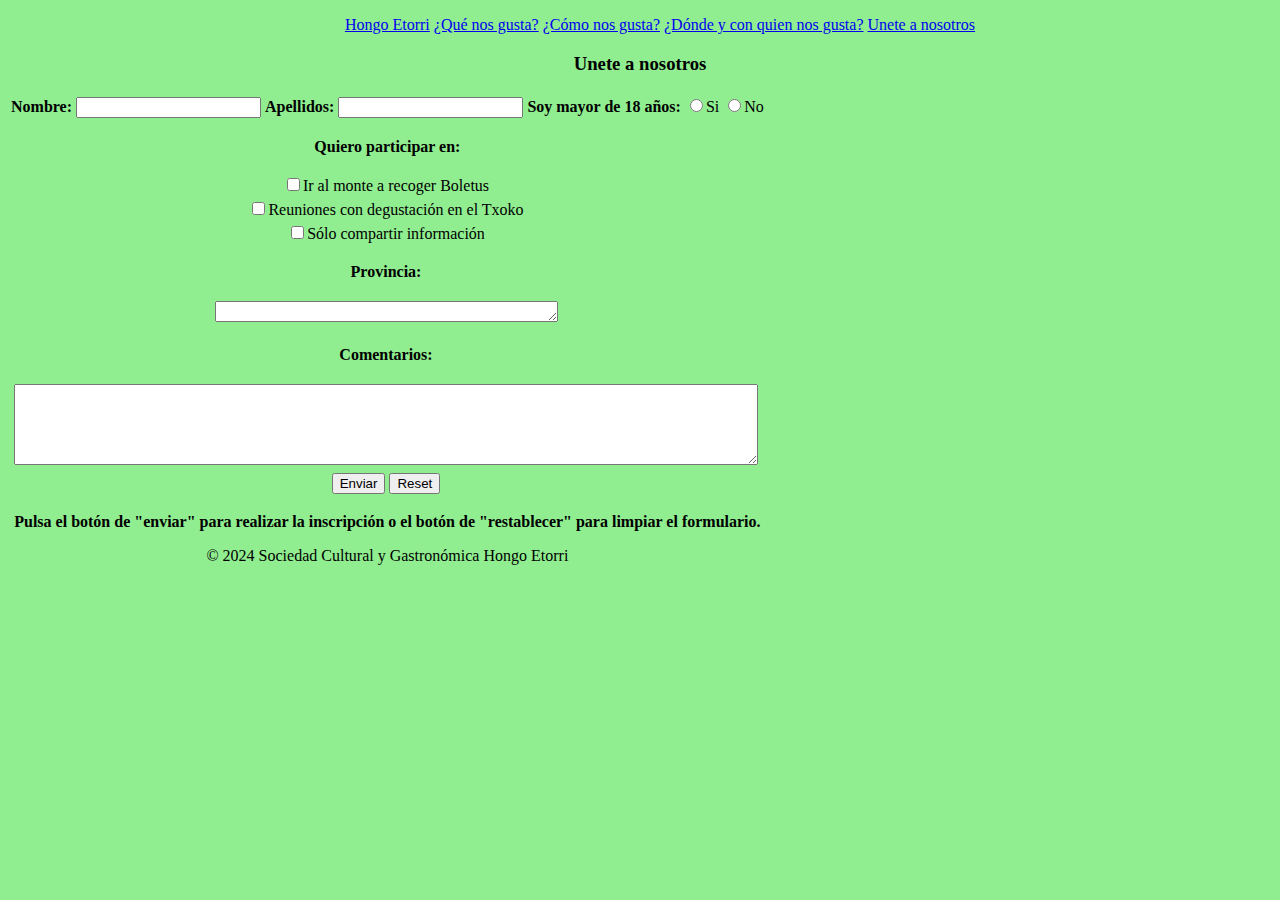
<file: Unete_a_nosotros.html>
<!DOCTYPE html>
<html>
  <head>
    <meta charset="utf-8">
    <meta name="description" content="Sociedad gastronomica y cultural Hongo Etorri">
    <meta name="keywords" content="HTML5, CSS3, JavaScript">
    <title>Hongo Etorri</title>	    
    <link rel="stylesheet" href="./estilos/estilos.css">
    </head>   
    <body>
         <ul>
          <tr>
            <td><a href="https://igsantamaria.github.io/2425igsantamaria/index.html">Hongo Etorri</a></td>
            <td><a href="https://igsantamaria.github.io/2425igsantamaria/Que_nos_gusta.html">¿Qué nos gusta?</a></td>
            <td><a href="https://igsantamaria.github.io/2425igsantamaria/Como_nos_gusta.html">¿Cómo nos gusta?</a></td>
            <td><a href="https://igsantamaria.github.io/2425igsantamaria/Donde_y_con_quien_nos_gusta.html">¿Dónde y con quien nos gusta?</a></td>
            <td><a href="https://igsantamaria.github.io/2425igsantamaria/Unete_a_nosotros.html">Unete a nosotros</a></td>
          </tr>
        </ul>
        <h3>Unete a nosotros</h3>
        <form action="mailto:igsantamaria@birt.eus" method="post">
		<table border="0" height="400">
		<tr><td>
            <b>Nombre:</b> <input name="Nombre" type="text">
            <b>Apellidos:</b> <input name="Apellidos" type="text">
            <b>Soy mayor de 18 años:</b> <input name="Soy mayor de 18 años" type="radio">Si     
         <input name="Soy mayor de 18 años" type="radio">No
        </td></tr>
		<tr><td>
            <p><b>Quiero participar en:</b></p>
            <table>  
                <tr>
                    <td>
                        <input name="Ir al monte a recoger Boletus" type="checkbox">Ir al monte a recoger Boletus
                    </td>
                </tr>
                <tr>
                    <td>
                        <input name="Reuniones con degustación en el Txoko" type="checkbox">Reuniones con degustación en el Txoko
                    </td>
                </tr>
                <tr>
                    <td>
                       <input name="Sólo compartir información" type="checkbox">Sólo compartir información
                    </td>
                </tr>              
                </td></tr>
		<tr><td>
            <p id="p1"><b>Provincia:</b></p>           
	      </td></tr>
		<tr><td>
            <textarea rows="1" cols="40"></textarea>
            	 </td></tr>		
              <tr><td>
            <p><b>Comentarios:</b></p>          
	      </td></tr>
		<tr><td>
            <textarea rows="5" cols="90"></textarea>
            	 </td></tr>
		<tr><td>
			 <input type="submit" value="Enviar">
            <input name="Reset" type="reset">
			 </td></tr>
		</table>
        </form>        
        <p><b>Pulsa el botón de "enviar" para realizar la inscripción o el botón de "restablecer" para limpiar el formulario.</b></p>
  </body>
</html>
        <p>&copy; 2024 Sociedad Cultural y Gastronómica Hongo Etorri </p>
    </footer>
</body>
</html>
</file>
<file: estilos/estilos.css>
body {
  background-color: lightgreen;
  text-align: center;
}

h1 {
  color: green;
}

h2 {
  color: green;
}

p {
  font-family: verdana;
  front-size: 20px; 
  align: center;
}
</file>
